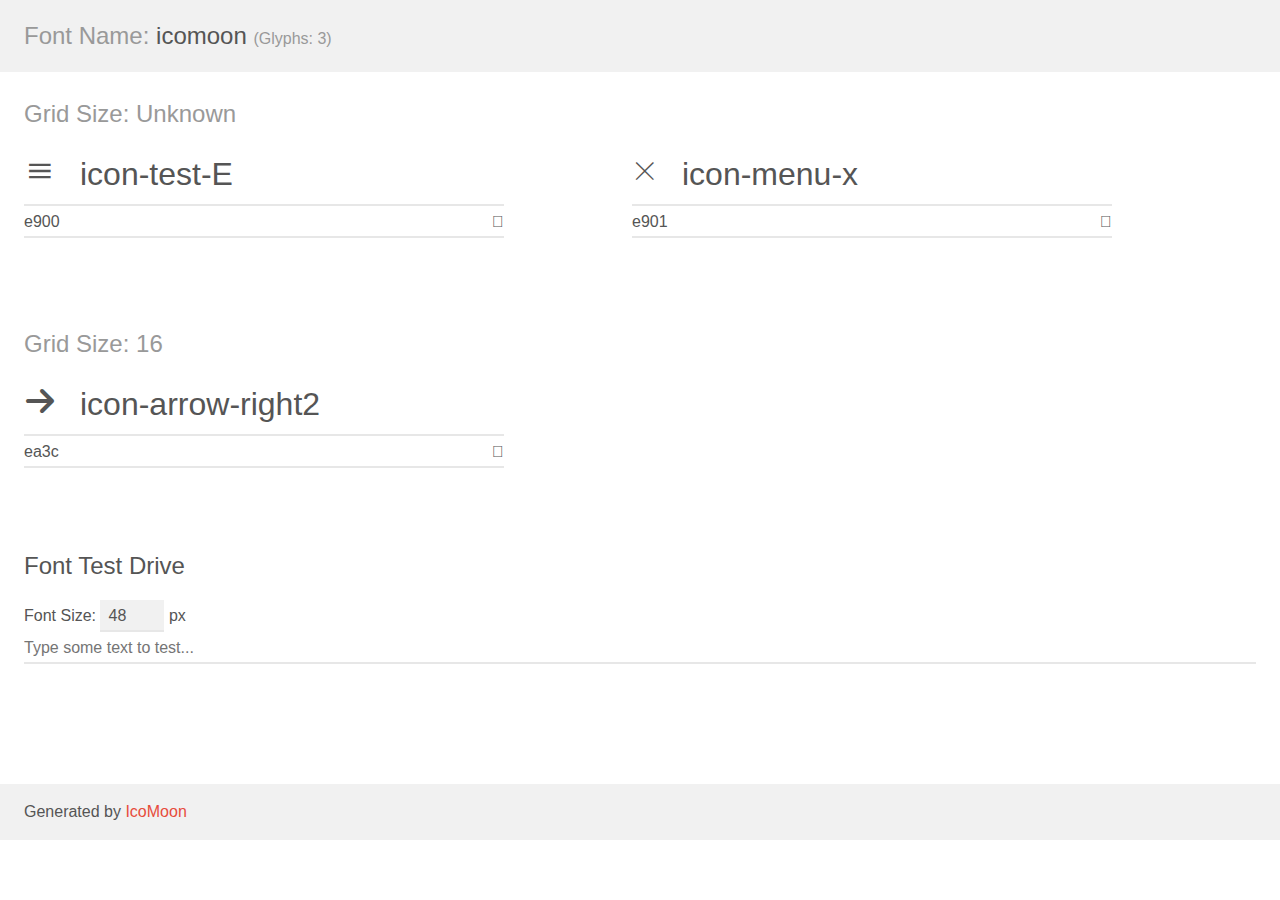
<file: progetto1/fonts.sources/demo.html>
<!doctype html>
<html>
<head>
    <meta charset="utf-8">
    <title>IcoMoon Demo</title>
    <meta name="description" content="An Icon Font Generated By IcoMoon.io">
    <meta name="viewport" content="width=device-width, initial-scale=1">
    <link rel="stylesheet" href="demo-files/demo.css">
    <link rel="stylesheet" href="style.css"></head>
<body>
    <div class="bgc1 clearfix">
        <h1 class="mhmm mvm"><span class="fgc1">Font Name:</span> icomoon <small class="fgc1">(Glyphs:&nbsp;3)</small></h1>
    </div>
    <div class="clearfix mhl ptl">
        <h1 class="mvm mtn fgc1">Grid Size: Unknown</h1>
        <div class="glyph fs1">
            <div class="clearfix bshadow0 pbs">
                <span class="icon-test-E">
                
                </span>
                <span class="mls"> icon-test-E</span>
            </div>
            <fieldset class="fs0 size1of1 clearfix hidden-false">
                <input type="text" readonly value="e900" class="unit size1of2" />
                <input type="text" maxlength="1" readonly value="&#xe900;" class="unitRight size1of2 talign-right" />
            </fieldset>
            <div class="fs0 bshadow0 clearfix hidden-true">
                <span class="unit pvs fgc1">liga: </span>
                <input type="text" readonly value="" class="liga unitRight" />
            </div>
        </div>
        <div class="glyph fs1">
            <div class="clearfix bshadow0 pbs">
                <span class="icon-menu-x">
                
                </span>
                <span class="mls"> icon-menu-x</span>
            </div>
            <fieldset class="fs0 size1of1 clearfix hidden-false">
                <input type="text" readonly value="e901" class="unit size1of2" />
                <input type="text" maxlength="1" readonly value="&#xe901;" class="unitRight size1of2 talign-right" />
            </fieldset>
            <div class="fs0 bshadow0 clearfix hidden-true">
                <span class="unit pvs fgc1">liga: </span>
                <input type="text" readonly value="" class="liga unitRight" />
            </div>
        </div>
    </div>
    <div class="clearfix mhl ptl">
        <h1 class="mvm mtn fgc1">Grid Size: 16</h1>
        <div class="glyph fs2">
            <div class="clearfix bshadow0 pbs">
                <span class="icon-arrow-right2">
                
                </span>
                <span class="mls"> icon-arrow-right2</span>
            </div>
            <fieldset class="fs0 size1of1 clearfix hidden-false">
                <input type="text" readonly value="ea3c" class="unit size1of2" />
                <input type="text" maxlength="1" readonly value="&#xea3c;" class="unitRight size1of2 talign-right" />
            </fieldset>
            <div class="fs0 bshadow0 clearfix hidden-true">
                <span class="unit pvs fgc1">liga: </span>
                <input type="text" readonly value="arrow-right2, right4" class="liga unitRight" />
            </div>
        </div>
    </div>

    <!--[if gt IE 8]><!-->
    <div class="mhl clearfix mbl">
        <h1>Font Test Drive</h1>
        <label>
            Font Size: <input id="fontSize" type="number" class="textbox0 mbm"
            min="8" value="48" />
            px
        </label>
        <input id="testText" type="text" class="phl size1of1 mvl"
        placeholder="Type some text to test..." value=""/>
        <div id="testDrive" class="icon-">&nbsp;
        </div>
    </div>
    <!--<![endif]-->
    <div class="bgc1 clearfix">
        <p class="mhl">Generated by <a href="https://icomoon.io/app">IcoMoon</a></p>
    </div>

    <script src="demo-files/demo.js"></script>
</body>
</html>
</file>
<file: progetto1/fonts.sources/demo-files/demo.css>
body {
  padding: 0;
  margin: 0;
  font-family: sans-serif;
  font-size: 1em;
  line-height: 1.5;
  color: #555;
  background: #fff;
}
h1 {
  font-size: 1.5em;
  font-weight: normal;
}
small {
  font-size: .66666667em;
}
a {
  color: #e74c3c;
  text-decoration: none;
}
a:hover, a:focus {
  box-shadow: 0 1px #e74c3c;
}
.bshadow0, input {
  box-shadow: inset 0 -2px #e7e7e7;
}
input:hover {
  box-shadow: inset 0 -2px #ccc;
}
input, fieldset {
  font-family: sans-serif;
  font-size: 1em;
  margin: 0;
  padding: 0;
  border: 0;
}
input {
  color: inherit;
  line-height: 1.5;
  height: 1.5em;
  padding: .25em 0;
}
input:focus {
  outline: none;
  box-shadow: inset 0 -2px #449fdb;
}
.glyph {
  font-size: 16px;
  width: 15em;
  padding-bottom: 1em;
  margin-right: 4em;
  margin-bottom: 1em;
  float: left;
  overflow: hidden;
}
.liga {
  width: 80%;
  width: calc(100% - 2.5em);
}
.talign-right {
  text-align: right;
}
.talign-center {
  text-align: center;
}
.bgc1 {
  background: #f1f1f1;
}
.fgc1 {
  color: #999;
}
.fgc0 {
  color: #000;
}
p {
  margin-top: 1em;
  margin-bottom: 1em;
}
.mvm {
  margin-top: .75em;
  margin-bottom: .75em;
}
.mtn {
  margin-top: 0;
}
.mtl, .mal {
  margin-top: 1.5em;
}
.mbl, .mal {
  margin-bottom: 1.5em;
}
.mal, .mhl {
  margin-left: 1.5em;
  margin-right: 1.5em;
}
.mhmm {
  margin-left: 1em;
  margin-right: 1em;
}
.mls {
  margin-left: .25em;
}
.ptl {
  padding-top: 1.5em;
}
.pbs, .pvs {
  padding-bottom: .25em;
}
.pvs, .pts {
  padding-top: .25em;
}
.unit {
  float: left;
}
.unitRight {
  float: right;
}
.size1of2 {
  width: 50%;
}
.size1of1 {
  width: 100%;
}
.clearfix:before, .clearfix:after {
  content: " ";
  display: table;
}
.clearfix:after {
  clear: both;
}
.hidden-true {
  display: none;
}
.textbox0 {
  width: 3em;
  background: #f1f1f1;
  padding: .25em .5em;
  line-height: 1.5;
  height: 1.5em;
}
#testDrive {
  display: block;
  padding-top: 24px;
  line-height: 1.5;
}
.fs0 {
  font-size: 16px;
}
.fs1 {
  font-size: 32px;
}
.fs2 {
  font-size: 32px;
}
</file>
<file: progetto1/fonts.sources/style.css>
@font-face {
  font-family: 'icomoon';
  src:  url('fonts/icomoon.eot?749g48');
  src:  url('fonts/icomoon.eot?749g48#iefix') format('embedded-opentype'),
    url('fonts/icomoon.ttf?749g48') format('truetype'),
    url('fonts/icomoon.woff?749g48') format('woff'),
    url('fonts/icomoon.svg?749g48#icomoon') format('svg');
  font-weight: normal;
  font-style: normal;
}

[class^="icon-"], [class*=" icon-"] {
  /* use !important to prevent issues with browser extensions that change fonts */
  font-family: 'icomoon' !important;
  speak: none;
  font-style: normal;
  font-weight: normal;
  font-variant: normal;
  text-transform: none;
  line-height: 1;

  /* Better Font Rendering =========== */
  -webkit-font-smoothing: antialiased;
  -moz-osx-font-smoothing: grayscale;
}

.icon-test-E:before {
  content: "\e900";
}
.icon-menu-x:before {
  content: "\e901";
}
.icon-arrow-right2:before {
  content: "\ea3c";
}
</file>
